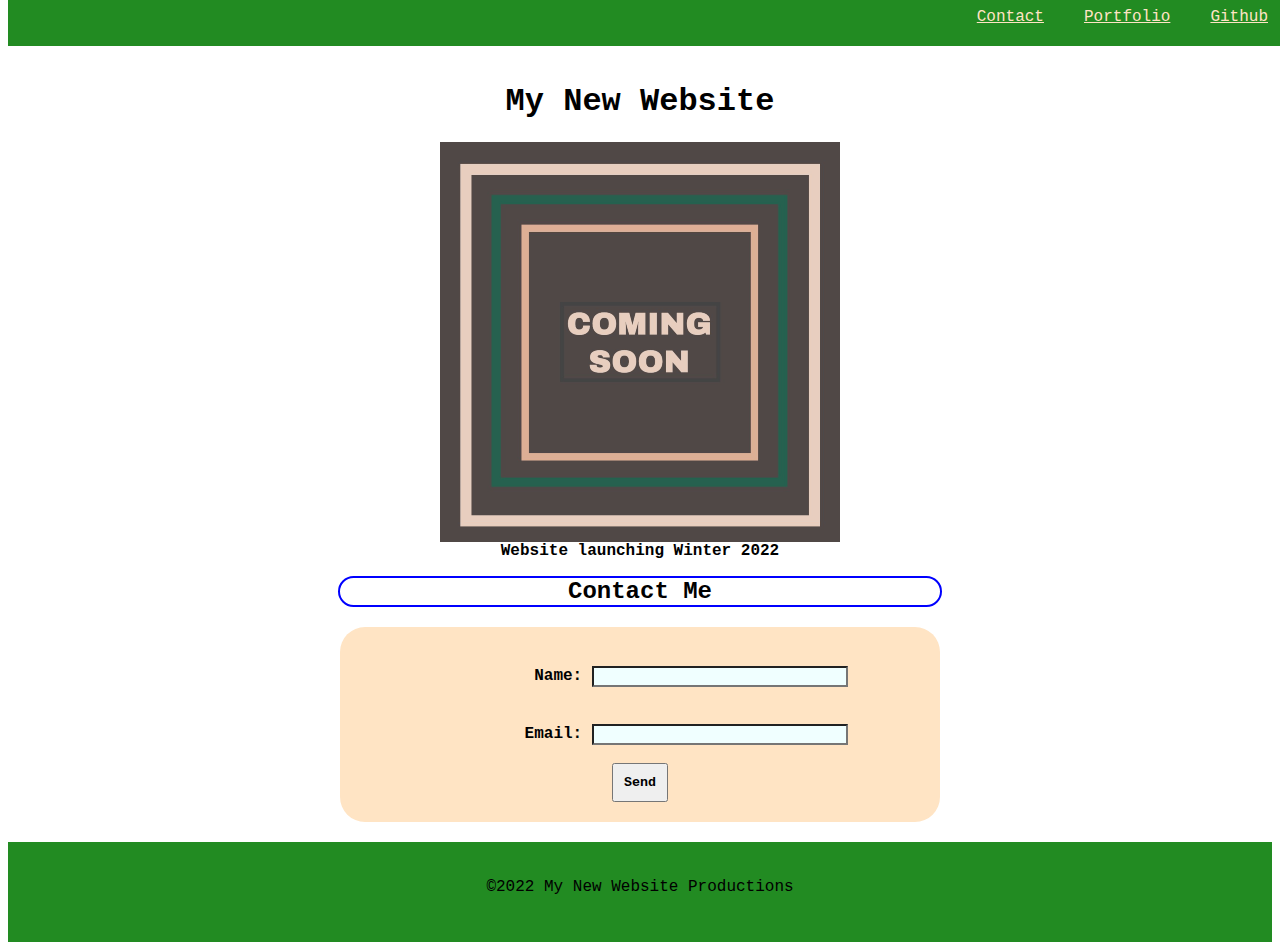
<file: index.html>
<!DOCTYPE html>
<html lang="en">
<head>
    <meta charset="UTF-8">
    <meta http-equiv="X-UA-Compatible" content="IE=edge">
    <meta name="viewport" content="width=device-width, initial-scale=1.0">
    <link rel="stylesheet" href="./landing-page.css">
    <title>Landing Page</title>
</head>

<body>  
    <header>
        <nav>
            <a href="https://github.com/" target="_blank" rel="noreferrer noopener"> Github</a>
            <a href="#">Portfolio</a>
            <a href="#input">Contact</a>
        </nav>    
    </header>
    <main> <br><br><br>
        <section class="title">
            <h1>My New Website</h1>
        </section>
        <figure>
            <img src="./image-1.png" alt="Coming Soon">
            <figcaption>Website launching Winter 2022</figcaption>
        </figure>
        <section>
            <h2 class="contact">Contact Me</h2>
                <form id="input">
                    <label for="full-name"> Name:</label>
                    <input type="text" id="full-name" name="full-name" size="30"> <br><br>
                    <label for="email"> Email:</label>
                    <input type="text" id="email" name="email" size="30"> <br><br>
                    <button type="button">Send</button>
                </form>
        </section>
    </main>
    <footer>
        <p> ©2022 My New Website Productions</p>
    </footer>
    
</body>
</html>
</file>
<file: landing-page.css>
* {
    color: black;
    font-family: 'Courier New', Courier, monospace;
}
header {
    position: fixed;
    background: forestgreen;
    width: 100%;
    display: block;
    margin-top: -20px;
}
nav a{
    float: right;
    display: inline;
    margin: 20px;
    color: bisque;
}
a:hover {
    color: black;
}
img {
    display: block;
    margin-left: auto;
    margin-right: auto;
}
figcaption {
    text-align: center;
    color: black;
    font-weight: bolder;
}
input {
    background-color: azure;
}
footer {
    text-align: center;
    background-color: forestgreen;
    padding: 20px;
    height: 60px;
    margin-top: 20px;
}
button {
    color: black;
    padding: 10px;
    font-weight: bolder;
    cursor: pointer;
    margin-bottom: 20px;
}
label {
    color: black;
    margin: auto;
    font-weight: bolder;
    padding-top: 20px;
    display: inline-block;
    text-align: right;
    width: 150px;
}
.contact {
    border: 2px solid blue;
    text-align: center;
    border-radius: 25px;
    width: 600px;
    margin: auto;
    margin-bottom: 20px;
    color: black;
}
#input {
    text-align: center;
    border-radius: 25px;
    position: relative;
    width: 600px;
    margin: auto;
    background-color: bisque;
    padding-top: 20px
}
.title {
    text-align: center;
    color: green;
}
#Fill {
    margin-left: -130px;
}
</file>
